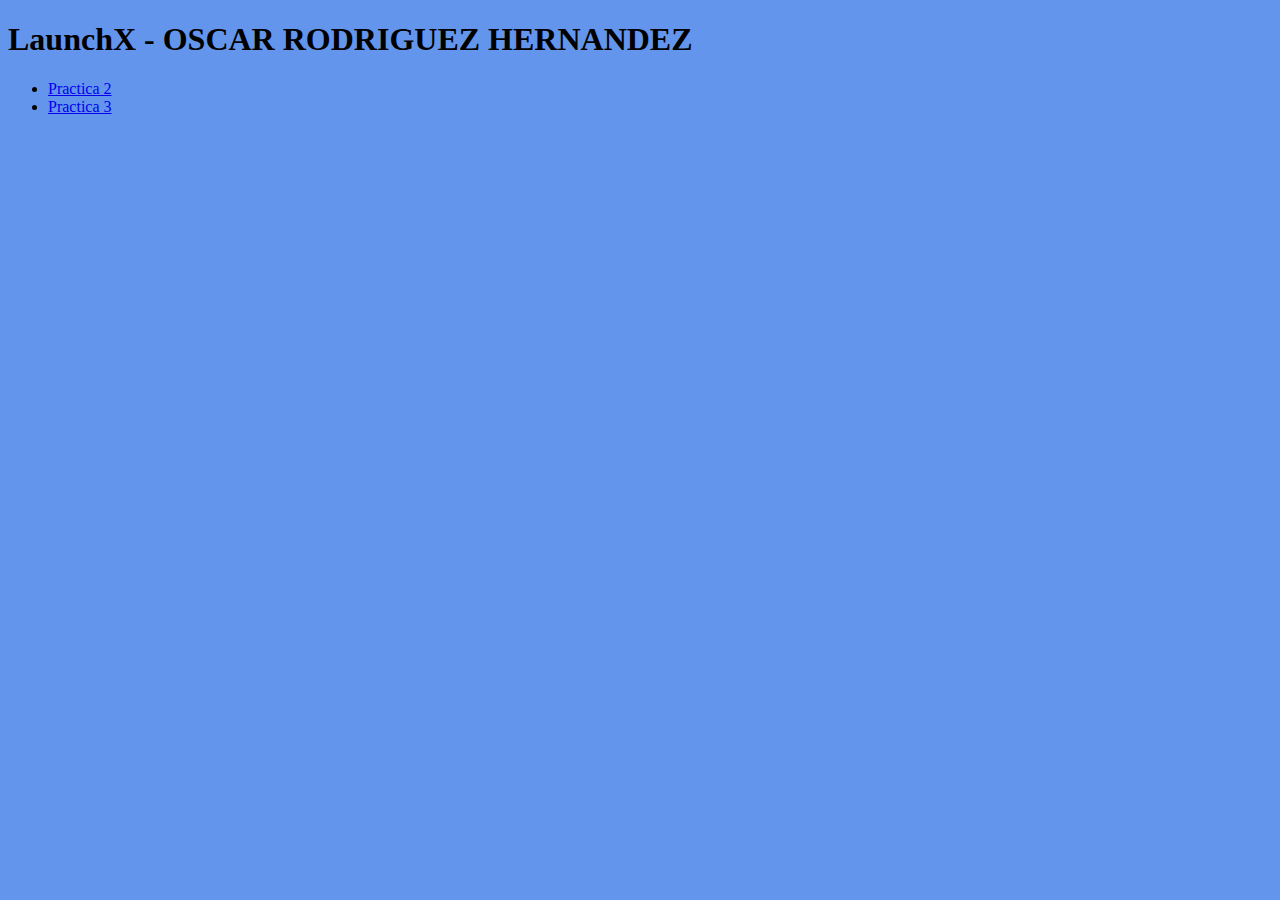
<file: index.html>
<!DOCTYPE html>
<html lang="en">
<head>
    <meta charset="UTF-8">
    <meta http-equiv="X-UA-Compatible" content="IE=edge">
    <meta name="viewport" content="width=device-width, initial-scale=1.0">
    <title>Document</title>
</head>
<body style="background-color:cornflowerblue">
    <h1>LaunchX - OSCAR RODRIGUEZ HERNANDEZ</h1>
    <ul>
        <li><a href="practica2/index.html">Practica 2</a></li>
        <li><a href="practica3/index.html">Practica 3</a></li>
    </ul>
</body>
</html>
</file>
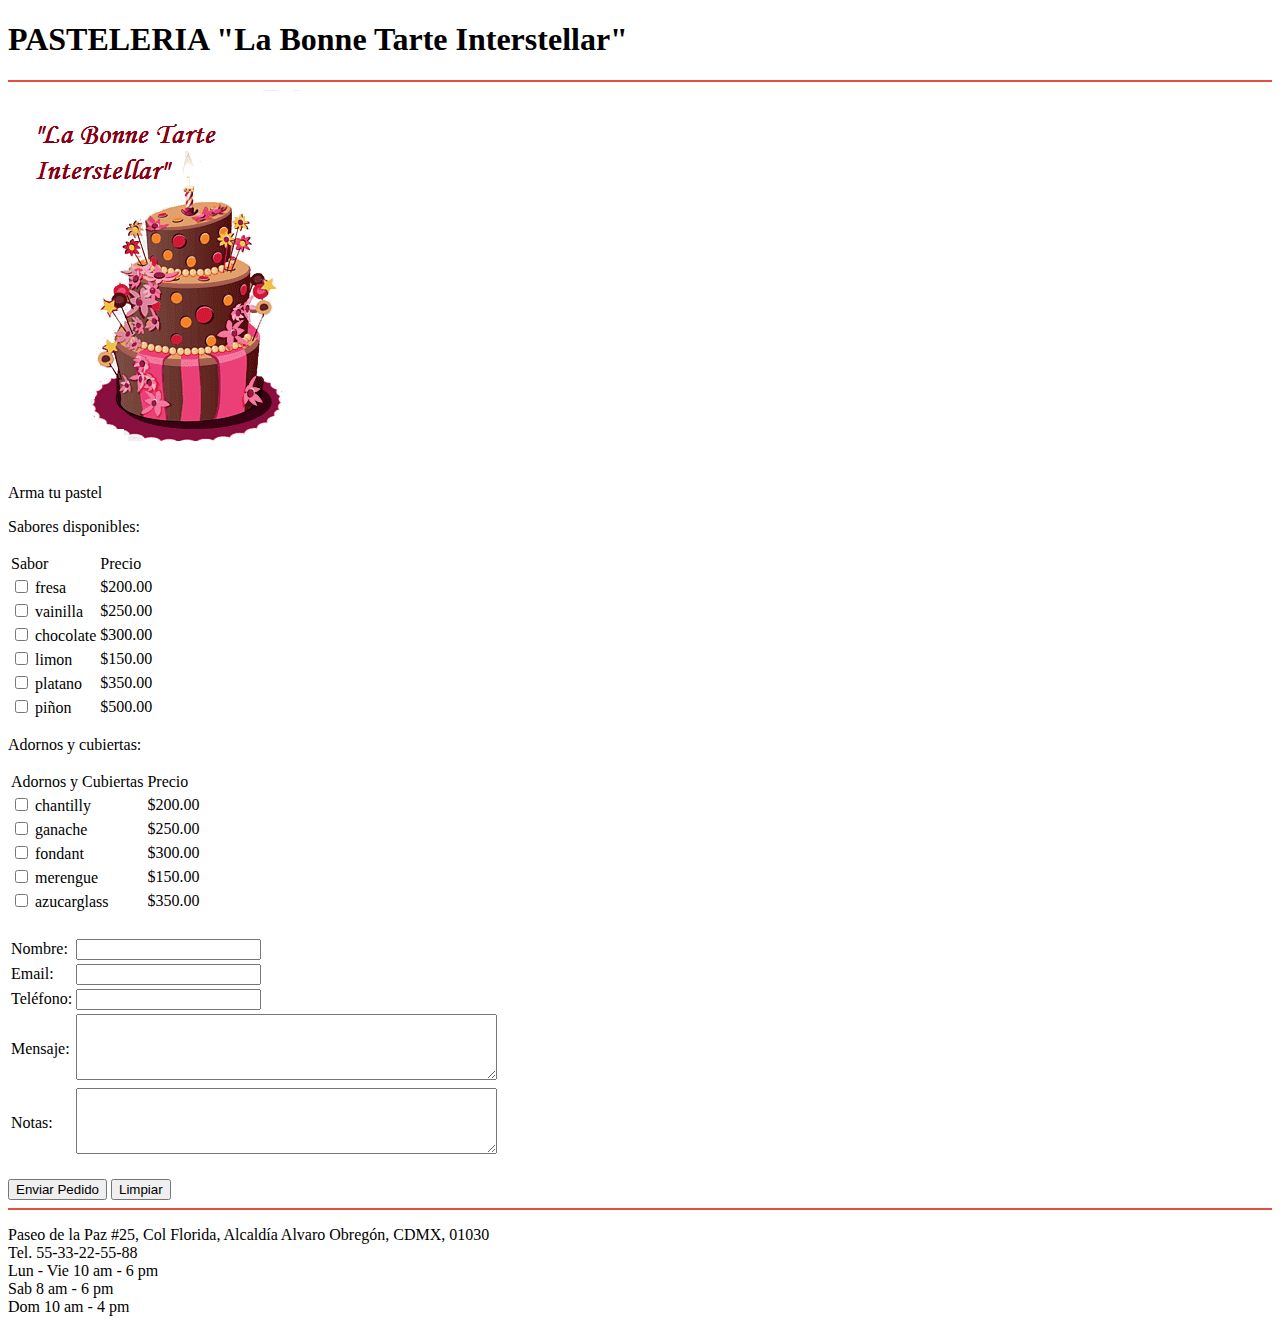
<file: practica2/index.html>
<!DOCTYPE html>
<html lang="en">
<head>
    <meta charset="UTF-8">
    <meta http-equiv="X-UA-Compatible" content="IE=edge">
    <meta name="viewport" content="width=device-width, initial-scale=1.0">
    <title>:::PASTELERIA "La Bonne Tarte Interstellar":::</title>
</head>
<body>
    <h1> PASTELERIA "La Bonne Tarte Interstellar" </h1>
    <hr color="#E74C3C" size=2>
    <img src="./logo.png">    
    <p> Arma tu pastel

        <form action="envia.js">
        <p>Sabores disponibles:</p>


        <table>
                <thead>
                    <tr>
                        <td> Sabor
                        </td>
                        <td> Precio
                        </td>
                    </tr>
                </thead> 
                <tbody>
                    <tr>
                        <td> 
                            
                            <input type="checkbox" value="fresa" id="fresa" name="fresa" >
                            <label for="fresa" > fresa</label>  
                        </td>
                        <td> $200.00
                        </td>
                    </tr>
                    <tr>
                        <td> 
                            
                            <input type="checkbox" value="vainilla" id="vainilla" name="vainilla" >
                            <label for="vainilla" > vainilla</label>  
                        </td>
                        <td> 
                            $250.00
                        </td>
                    </tr>
                    <tr>
                        <td>
                            <input type="checkbox" value="chocolate" id="chocolate" name="chocolate" > 
                            <label for="chocolate" > chocolate</label>                          
                        </td>
                        <td> 
                            $300.00
                        </td>
                    </tr>
                    <tr>
                        <td> 

                            <input type="checkbox" value="limon" id="limon" name="limon" >
                            <label for="limon" > limon</label>                          
                        </td>
                        <td> $150.00
                        </td>
                    </tr>
                    <tr>
                        <td>
                            <input type="checkbox" value="platano" id="platano" name="platano" >                        
                            <label for="platano" > platano</label>  
                        </td>
                        <td> $350.00
                        </td>
                    </tr>    
                    <tr>
                        <td>
                            <input type="checkbox" value="pinon" id="pinon" name="pinon" >                        
                            <label for="pinon" > piñon</label>  
                        </td>
                        <td> $500.00
                        </td>
                    </tr>                                                                              
                </tbody>
        </table>

      <p>Adornos y cubiertas:</p>


      <table>
        <thead>
            <tr>
                <td> Adornos y Cubiertas
                </td>
                <td> Precio
                </td>
            </tr>
        </thead> 
        <tbody>
            <tr>
                <td> 
                    <input type="checkbox" value="chantilly" id="chantilly" name="chantilly" >
                    <label for="chantilly" > chantilly</label>  
                </td>
                <td> $200.00
                </td>
            </tr>
            <tr>
                <td>
                    <input type="checkbox" value="ganache" id="ganache" name="ganache" >
                    <label for="ganache" > ganache</label>                      
                </td>
                <td> 
                    $250.00
                </td>
            </tr>
            <tr>
                <td>
                    <input type="checkbox" value="fondant" id="fondant" name="fondant" >                          
                    <label for="fondant" > fondant</label>                      
                </td>
                <td> 
                    $300.00
                </td>
            </tr>
            <tr>
                <td> 
                    <input type="checkbox" value="merengue" id="merengue" name="merengue" >                         
                    <label for="merengue" > merengue</label>                      
                </td>
                <td> $150.00
                </td>
            </tr>
            <tr>
                <td>
                    <input type="checkbox" value="azucarglass" id="azucarglass" name="azucarglass" >
                    <label for="azucarglass" > azucarglass</label>                      
                </td>
                <td> $350.00
                </td>
            </tr>    
                                                                             
        </tbody>
</table>

<br>
     
        <table>
            <thead>
                <tr>
                    <td> 
                    </td>
                    <td> 
                    </td>
                </tr>
            </thead> 
            <tbody>
                <tr>
                    <td> 
                        <label for="nombre">Nombre:</label> 
                    </td>
                    <td> 
                        <input type="text" id="nombre" name="nombre">
                    </td>
                </tr>
                <tr>
                    <td>
                        <label for="correo">Email:</label>                     
                    </td>
                    <td> 
                        <input type="email" id="correo" name="correo">    
                    </td>
                </tr>
                <tr>
                    <td>
                        <label for="telefono">Teléfono:</label>                     
                    </td>
                    <td> 
                        <input type="tel" id="telefono" name="telefono" pattern="[0-9]{2}-[0-9]{2}-[0-9]{2}-[0-9]{2}-[0-9]{2}">    
                    </td>
                </tr>
                <tr>
                    <td>
                        <label for="mensaje">Mensaje:</label>                     
                    </td>
                    <td> 
                        <textarea id="mensaje" name="mensaje" rows="4" cols="50">
                           
                            </textarea>    
                    </td>
                </tr>                 
                <tr>
                    <td>
                        <label for="notas">Notas:</label>                     
                    </td>
                    <td> 
                        <textarea id="notas" name="notas" rows="4" cols="50">
                           
                            </textarea>    
                    </td>
                </tr>               
                                                                                 
            </tbody>
    </table>        



<br>
    <input type="submit" value="Enviar Pedido">
    <input type="reset" value="Limpiar">

</br>


    </form>

    <footer>
        <hr color="#E74C3C" size=2>
        <p>Paseo de la Paz #25, Col Florida, Alcaldía Alvaro Obregón, CDMX, 01030 
            <br>
            Tel. 55-33-22-55-88
            <br>
            Lun - Vie  10 am - 6 pm 
            <br>
            Sab 8 am - 6 pm 
            <br>
            Dom 10 am - 4 pm
        </p>
        
    </footer>
</body>
</html>
</file>
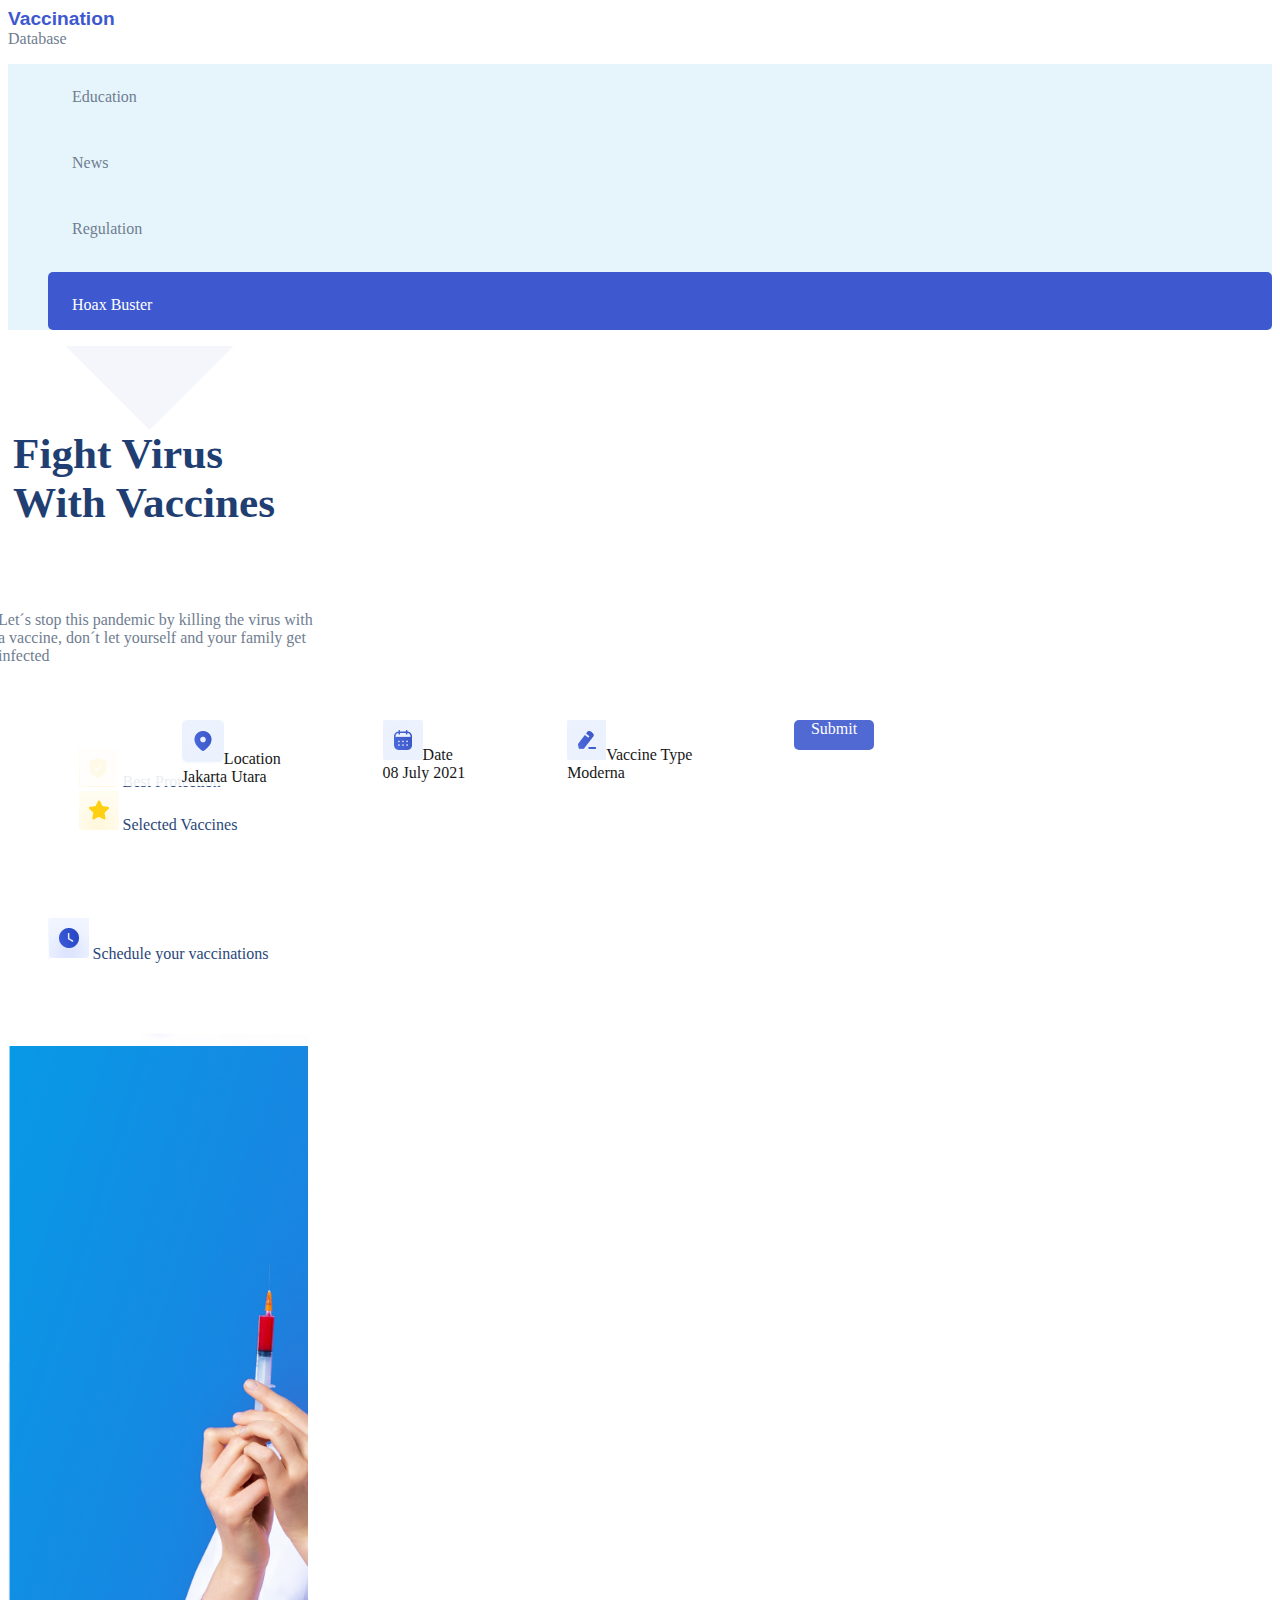
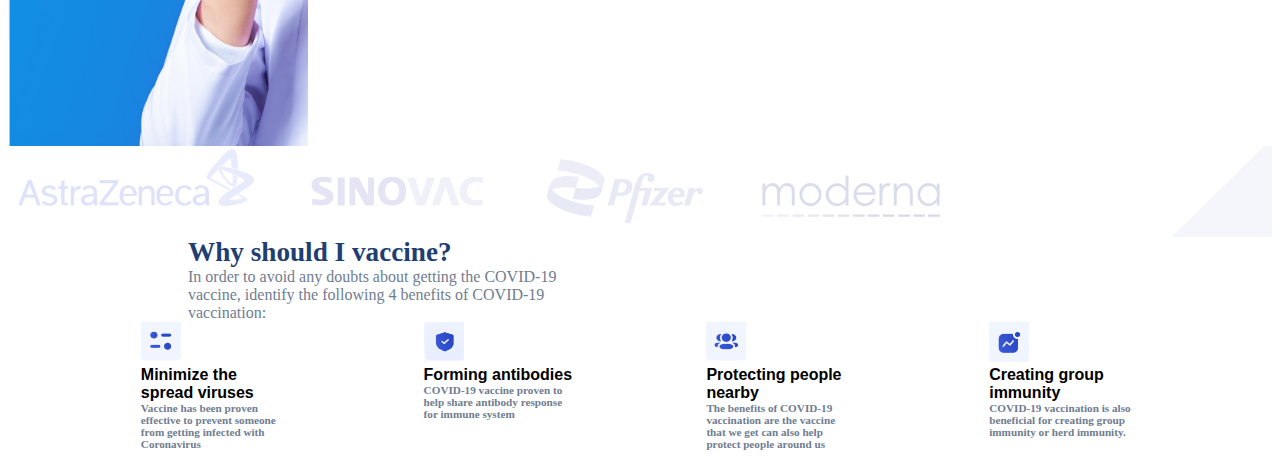
<file: practica3/index.html>
<!DOCTYPE html>
<html lang="en">
<head>
    <meta charset="UTF-8">
    <meta http-equiv="X-UA-Compatible" content="IE=edge">
    <meta name="viewport" content="width=device-width, initial-scale=1.0">
    <title>:::Vaccination:::</title>
	<link rel="stylesheet" href="https://cdn.jsdelivr.net/npm/bootstrap@4.6.0/dist/css/bootstrap.min.css"
		integrity="sha384-B0vP5xmATw1+K9KRQjQERJvTumQW0nPEzvF6L/Z6nronJ3oUOFUFpCjEUQouq2+l" crossorigin="anonymous">    
    <link rel="stylesheet" href="css/styles.css">
</head>
<body class="container-fluid">

    <!-- nav -->
    <header class="row " >
        <div class="col-6 d-flex justify-content-between align-items-center " >
            <div class="texto-azul" >
                Vaccination
            </div>
            <div class="texto-gris" >
                Database
            </div>    
        </div>
        <div class="col-6" >
            <nav class="fondo-azul-claro">
                <ul class="d-flex menuUL mb-0">               
                    <li>Education</li>
                    <li>News</li>
                    <li>Regulation</li>
                    <li class="boton-header">Hoax Buster</li>
                </ul>
            </nav>
        </div>
    </header>

    <!-- hero -->
    <section class="row">
        <div class="col-6 hero-left">            
            <div >
                <div class="fight">
                    Fight Virus With Vaccines
                </div>                
            </div>
            <div class="texto-gris texto-hero-left">
                Let´s stop this pandemic by killing the virus with a vaccine, don´t let yourself and your family get infected
            </div>
            <div class="d-flex justify-content-around texto-azul-marino">
                <div class="mr-5" >
                    <img src="./images/bestprotection.png" alt=""> Best Protection
                </div>
                <div>
                    <img src="./images/selectedvaccines.png" alt=""> Selected Vaccines
                </div>

            </div>
            <div class="texto-azul-marino">
                <img src="./images/schedulevaccines.png" alt=""> Schedule your vaccinations
            </div>
        </div>
        <div class="col-6 hero-right">
     
        </div>

        <div class="cards-hero">
             <div><img src="./images/location.png" alt="">Location
                    <br>Jakarta Utara
            </div>   

             <div><img src="./images/date.png" alt="">Date
                    <br>08  July 2021
            </div>   
             <div><img src="./images/type.png" alt="">Vaccine Type
                    <br>Moderna
            </div>   
             <div class="boton-hero mt-3">Submit</div>   
        </div>
    </section>

       <!-- banner vacunas --> 
    <section class="d-flex mt-5 justify-content-center back-banner">
        <img src="./images/bannervacunas.png" width="75%" alt="">
    </section>

     <!-- why should i vaccine --> 
     <section class="row mt-3 " >
        <div class="col-12" >
            <div class="texto-why">
                Why should I vaccine?
            </div>                
        </div>
        <div class="col-12 texto-gris-why mt-4 ">
            In order to avoid any doubts about getting the COVID-19
            <br>vaccine, identify the following 4 benefits of COVID-19
            <br>vaccination:            
        </div>
    </section>  

         <!-- cards --> 
         <section class="row mt-5 cartas ml-4 " >
            <div class="carta" >
                <img src="./images/minimize.png" width="40px" height="40px" alt="">
                <div class="carta-titulo mt-2" >Minimize the spread viruses</div> 
                <div class="texto-gris carta-texto mt-2">
                    Vaccine has been proven effective to prevent someone from getting infected with Coronavirus            
                </div>
            </div>
            <div class="carta" >
                <img src="./images/forming.png" width="40px" height="40px" alt="">
                <div class="carta-titulo mt-2" >Forming antibodies</div> 
                <div class="texto-gris carta-texto mt-2">
                    COVID-19 vaccine proven to help share antibody response for immune system
                </div>
            </div>
            <div class="carta" >
                <img src="./images/people.png" width="40px" height="40px" alt="">
                <div class="carta-titulo mt-2" >Protecting people nearby</div> 
                <div class="texto-gris carta-texto mt-2">
                    The benefits of COVID-19 vaccination are the vaccine that we get can also help protect people around us
                </div>
            </div>
            <div class="carta" >
                <img src="./images/group.png" width="40px" height="40px" alt="">
                <div class="carta-titulo mt-2" >Creating group immunity</div> 
                <div class="texto-gris carta-texto mt-2">
                    COVID-19 vaccination is also beneficial for creating group immunity or herd immunity.
                </div>
            </div>                        
        </section>  



  

            
    <script src="https://cdn.jsdelivr.net/npm/jquery@3.5.1/dist/jquery.slim.min.js" integrity="sha384-DfXdz2htPH0lsSSs5nCTpuj/zy4C+OGpamoFVy38MVBnE+IbbVYUew+OrCXaRkfj" crossorigin="anonymous"></script>
    <script src="https://cdn.jsdelivr.net/npm/bootstrap@4.6.1/dist/js/bootstrap.bundle.min.js" integrity="sha384-fQybjgWLrvvRgtW6bFlB7jaZrFsaBXjsOMm/tB9LTS58ONXgqbR9W8oWht/amnpF" crossorigin="anonymous"></script>    
</body>
</html>
</file>
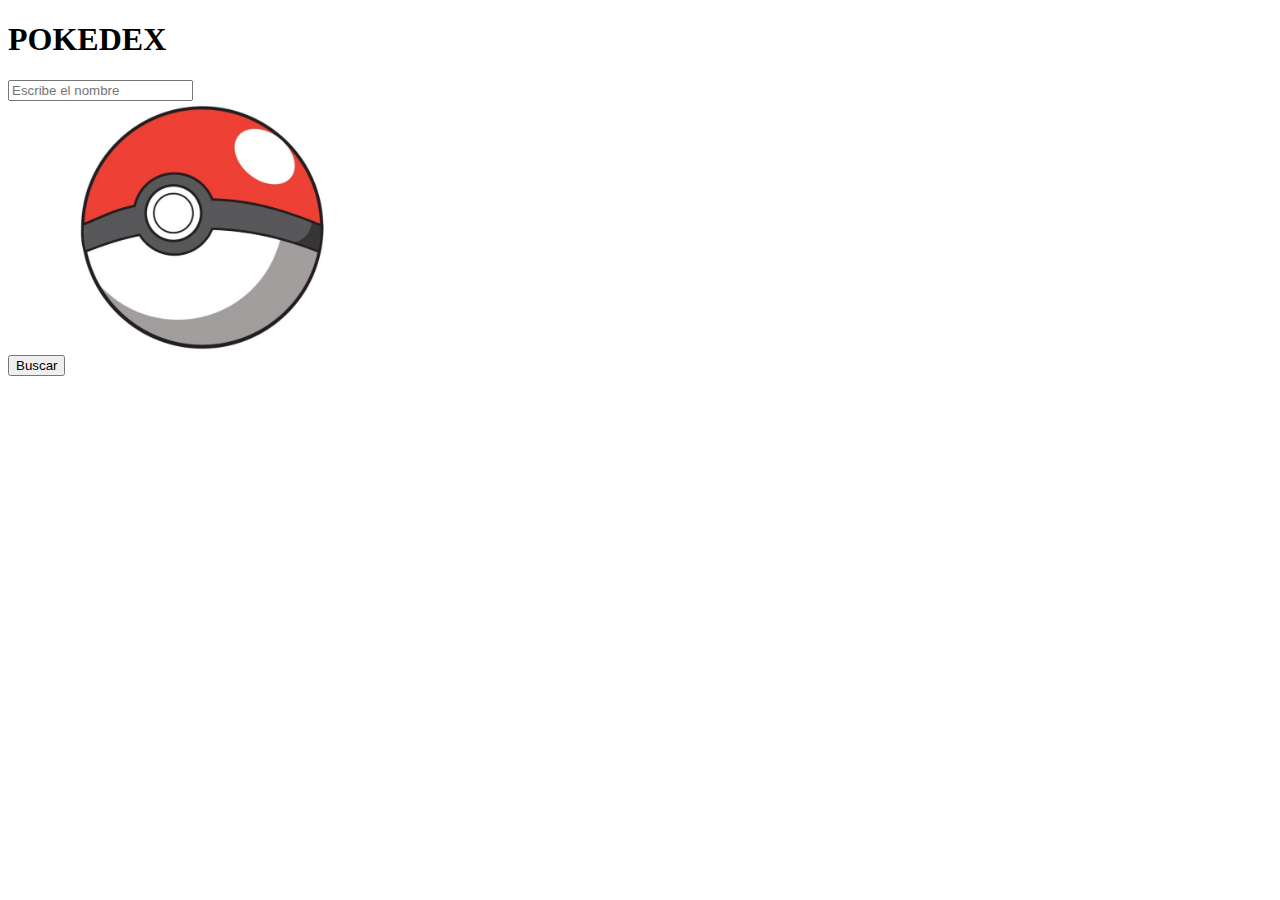
<file: practica4/index.html>
<!DOCTYPE html>
<html lang="en">
<head>
    <meta charset="UTF-8">
    <meta http-equiv="X-UA-Compatible" content="IE=edge">
    <meta name="viewport" content="width=device-width, initial-scale=1.0">
    <title>Document</title>
</head>
<body>
    <h1>POKEDEX</h1>
    <input type="text" name="pokeName" id="pokeName" placeholder="Escribe el nombre" >
    <br>
    <img src="./pokeball.jpeg" alt="" height="250px" id="pokeImage">
    <br>
    <input type="button"  value="Buscar" onclick="fetchPokemon()">
</body>
<footer>
    <script src="pokefetch.js"></script>
</footer>
</html>
</file>
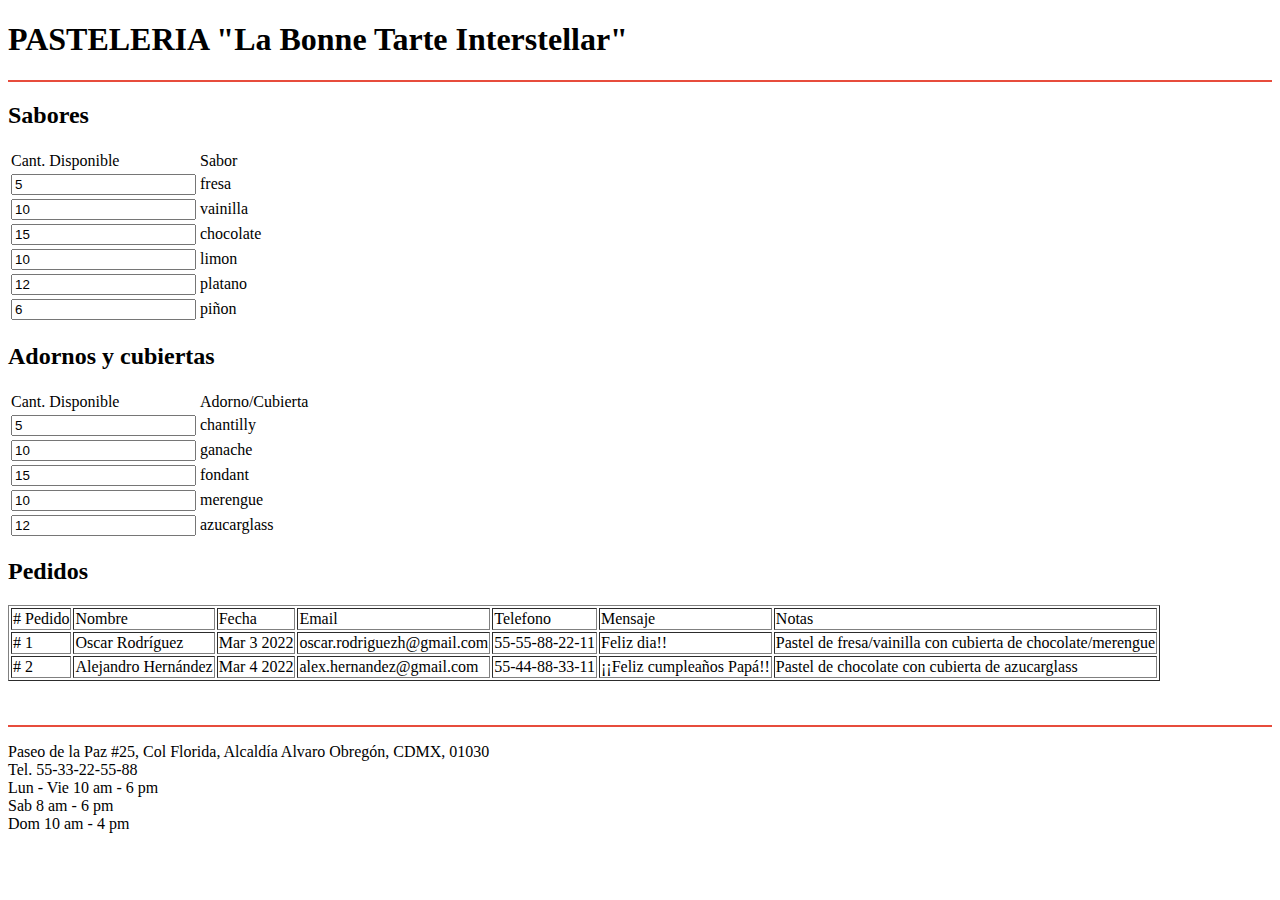
<file: practica2/pastelero.html>
<!DOCTYPE html>
<html lang="en">
<head>
    <meta charset="UTF-8">
    <meta http-equiv="X-UA-Compatible" content="IE=edge">
    <meta name="viewport" content="width=device-width, initial-scale=1.0">
    <title>:::PASTELERIA "La Bonne Tarte Interstellar":::</title>
</head>
<body>
    <h1> PASTELERIA "La Bonne Tarte Interstellar" </h1> 
    <hr color="#E74C3C" size=2>   
    <h2>Sabores</h2>
    <table>
        <thead>
            <tr>
                <td> Cant. Disponible
                </td>
                <td> Sabor
                </td>
            </tr>
        </thead> 
        <tbody>
            <tr>
                <td> 
                    <input type="number" id="fresa" name="fresa" value="5" >
                    
                </td>
                <td> 
                    <label for="fresa" > fresa</label>  
                </td>
            </tr>
            <tr>
                <td> 
                    <input type="number" id="vainilla" name="vainilla" value="10" >
                    
                </td>
                <td> 
                    <label for="vainilla" > vainilla</label>  
                </td>
            </tr>
            <tr>
                <td> 
                    <input type="number" id="chocolate" name="chocolate" value="15" >
                    
                </td>
                <td> 
                    <label for="chocolate" > chocolate</label>  
                </td>
            </tr>
            <tr>
                <td> 
                    <input type="number" id="limon" name="limon" value="10" >
                    
                </td>
                <td> 
                    <label for="limon" > limon</label>  
                </td>
            </tr>                        
            <tr>
                <td> 
                    <input type="number" id="platano" name="platano" value="12"  >
                    
                </td>
                <td> 
                    <label for="platano" > platano</label>  
                </td>
            </tr>            
            <tr>
                <td> 
                    <input type="number" id="piñon" name="piñon" value="6" >
                    
                </td>
                <td> 
                    <label for="piñon" > piñon</label>  
                </td>
            </tr>  
        <tbody>   
    <table>


    <h2>Adornos y cubiertas</h2>
    <table>
        <thead>
            <tr>
                <td> Cant. Disponible
                </td>
                <td> Adorno/Cubierta
                </td>
            </tr>
        </thead> 
        <tbody>
            <tr>
                <td> 
                    <input type="number" id="chantilly" name="chantilly" value="5" >
                    
                </td>
                <td> 
                    <label for="chantilly" > chantilly</label>  
                </td>
            </tr>
            <tr>
                <td> 
                    <input type="number" id="ganache" name="ganache" value="10" >
                    
                </td>
                <td> 
                    <label for="ganache" > ganache</label>  
                </td>
            </tr>
            <tr>
                <td> 
                    <input type="number" id="fondant" name="fondant" value="15" >
                    
                </td>
                <td> 
                    <label for="fondant" > fondant</label>  
                </td>
            </tr>
            <tr>
                <td> 
                    <input type="number" id="merengue" name="merengue" value="10" >
                    
                </td>
                <td> 
                    <label for="merengue" > merengue</label>  
                </td>
            </tr>                        
            <tr>
                <td> 
                    <input type="number" id="azucarglass" name="azucarglass" value="12"  >
                    
                </td>
                <td> 
                    <label for="azucarglass" > azucarglass</label>  
                </td>
            </tr>            
            
        <tbody>   
    <table>

        <h2>Pedidos</h2>
        <table border="1px">
            <thead>
                <tr>
                    <td> # Pedido
                    </td>
                    <td> Nombre 
                    </td>
                    <td> Fecha 
                    </td>   
                    <td> Email 
                    </td> 
                    <td> Telefono 
                    </td> 
                    <td> Mensaje 
                    </td>                      
                    <td> Notas 
                    </td>                                                                                       
                </tr>
            </thead> 
            <tbody >
                <tr>
                    <td> # 1
                    </td>
                    <td> Oscar Rodríguez 
                    </td>
                    <td> Mar 3 2022 
                    </td>   
                    <td> oscar.rodriguezh@gmail.com 
                    </td> 
                    <td> 55-55-88-22-11 
                    </td> 
                    <td> Feliz dia!!
                    </td>                     
                    <td> Pastel  de fresa/vainilla con cubierta de chocolate/merengue
                    </td>  
                </tr> 
                <tr>
                    <td> # 2
                    </td>
                    <td> Alejandro Hernández 
                    </td>
                    <td> Mar 4 2022 
                    </td>   
                    <td> alex.hernandez@gmail.com 
                    </td> 
                    <td> 55-44-88-33-11 
                    </td> 
                    <td> ¡¡Feliz cumpleaños Papá!!
                    </td> 
                    <td> Pastel  de chocolate con cubierta de azucarglass
                    </td>  
                </tr>                 
            </tbody>                       
        </table>   
        <br>
        <br>
            <hr color="#E74C3C" size=2>
            <p>Paseo de la Paz #25, Col Florida, Alcaldía Alvaro Obregón, CDMX, 01030 
                <br>
                Tel. 55-33-22-55-88
                <br>
                Lun - Vie  10 am - 6 pm 
                <br>
                Sab 8 am - 6 pm 
                <br>
                Dom 10 am - 4 pm
            </p>
            

</body>
</html>
</file>
<file: practica3/css/styles.css>
.fondo-azul-claro {
  background-color: #e6f5fc;
}

.fondo-blanco {
  background-color: #ffffff;
}

.fondo-azul-rey {
  background-color: #3e59cf;
}

.fondo-azul-imagen {
  background-color: #0c95e5;
}

.texto-gris {
  color: #6f7d90;
}

.texto-azul {
  color: #3e59cf;
  font-family: 'Franklin Gothic Medium', 'Arial Narrow', Arial, sans-serif;
  font-size: larger;
  font-weight: bold;
}

.menuUL {
  list-style: none;
  color: #6f7d90;
}

li {
  padding: 1.5rem;
}

.boton-header {
  background-color: #3e59cf;
  color: white;
  border-radius: 5px;
  height: 10px;
  margin-top: 10px;
}

.hero-left {
  width: 300px;
  height: 700px;
  background-image: url("../images/fondoflechas.png");
  background-size: cover;
  display: -webkit-box;
  display: -ms-flexbox;
  display: flex;
  -webkit-box-orient: vertical;
  -webkit-box-direction: normal;
      -ms-flex-direction: column;
          flex-direction: column;
  -webkit-box-pack: space-evenly;
      -ms-flex-pack: space-evenly;
          justify-content: space-evenly;
  -webkit-box-align: center;
      -ms-flex-align: center;
          align-items: center;
}

.hero-right {
  width: 300px;
  height: 700px;
  background-image: url("../images/enfermera.png");
  background-size: cover;
}

.fight {
  width: 290px;
  color: #1f3e72;
  font-weight: bold;
  font-size: 2.7rem;
}

.texto-azul-marino {
  color: #2a4879;
}

.texto-hero-left {
  width: 320px;
}

.cards-hero {
  display: -webkit-box;
  display: -ms-flexbox;
  display: flex;
  -webkit-box-pack: space-evenly;
      -ms-flex-pack: space-evenly;
          justify-content: space-evenly;
  width: 70%;
  position: absolute;
  top: 720px;
  left: 80px;
  background-color: #ffffff;
  opacity: 0.9;
}

.boton-hero {
  background-color: #3e59cf;
  color: white;
  border-radius: 5px;
  height: 30px;
  width: 80px;
  text-align: center;
}

.texto-why {
  margin-left: 180px;
  color: #1f3e72;
  font-weight: bold;
  font-size: 1.7rem;
}

.texto-gris-why {
  color: #6f7d90;
  margin-left: 180px;
}

.back-banner {
  background-image: url("../images/trianguloback.png");
  background-repeat: no-repeat;
  background-position: bottom right;
  background-size: 100px 100px;
}

.cartas {
  display: -webkit-box;
  display: -ms-flexbox;
  display: flex;
  -webkit-box-pack: space-evenly;
      -ms-flex-pack: space-evenly;
          justify-content: space-evenly;
}

.carta {
  width: 150px;
}

.carta-titulo {
  font-family: 'Franklin Gothic Medium', 'Arial Narrow', Arial, sans-serif;
  font-size: 1rem;
  font-weight: bold;
}

.carta-texto {
  font-size: 0.7rem;
  font-weight: bold;
}
/*# sourceMappingURL=styles.css.map */
</file>
